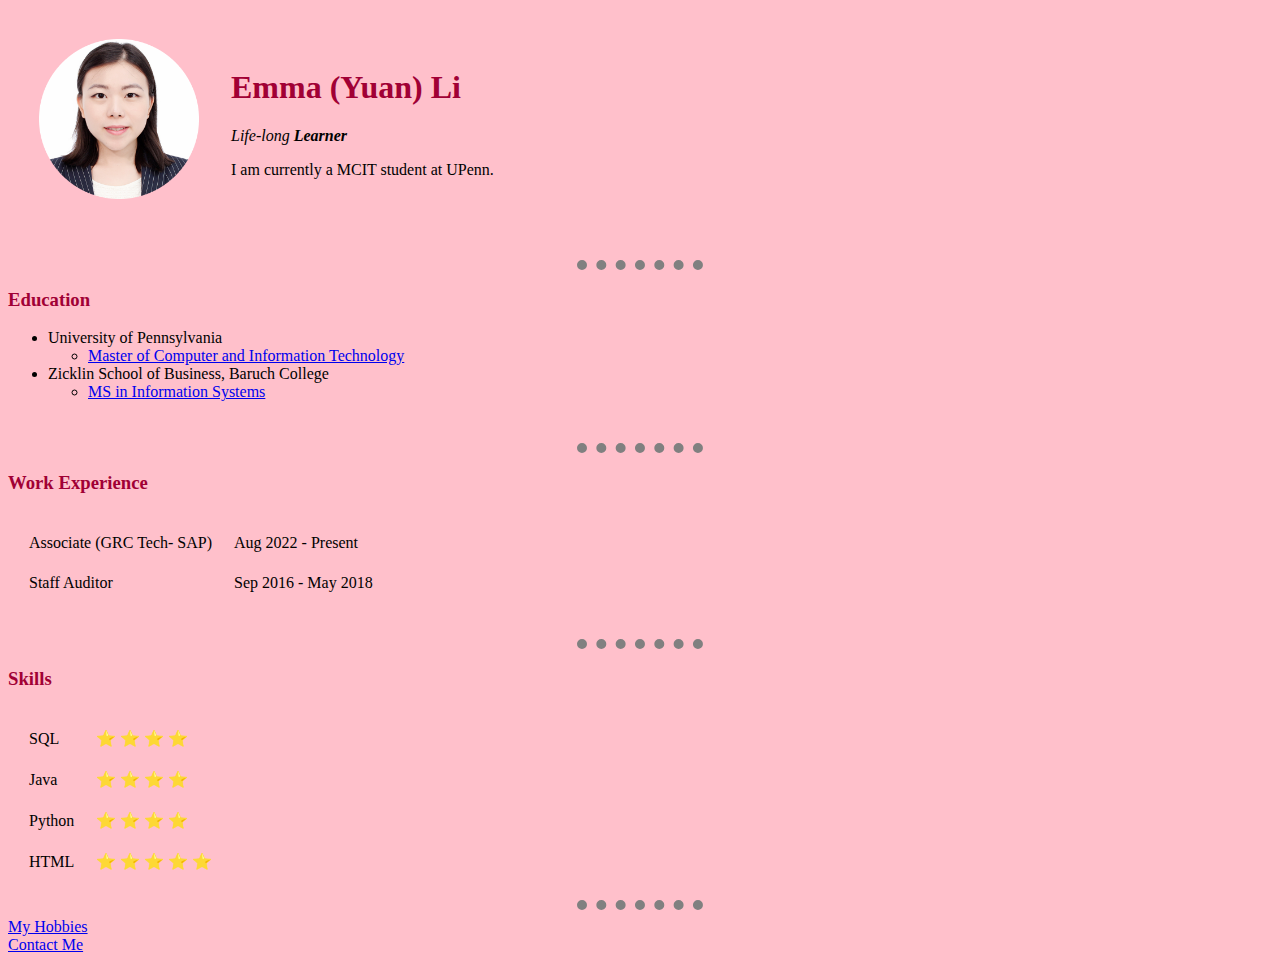
<file: index.html>
<!DOCTYPE html>
<html lang="en" dir="ltr">

<head>
  <meta charset="utf-8">
  <title>❦Emma (Yuan) Li's Personal Site</title>
  <link rel="stylesheet" href="CSS/Styles.css">
</head>

<body>
  <table cellspacing = "30">
    <tr>
      <td><img hight= "160", width="160", src="Images/Emma (Yuan) Li Photo.png" alt="Image Not Available"></td>
      <td><h1>Emma (Yuan) Li</h1>
      <p><em>Life-long <strong>Learner</strong></em></p>
      <p>I am currently a MCIT student at UPenn.</p></td>
    </tr>
  </table>
  <br>
  <hr>

  <h3>Education</h3>

  <ul>
    <li>University of Pennsylvania</li>
    <ul>
      <li><a href="https://gradadm.seas.upenn.edu/masters/computer-and-information-technology-mcit/">Master of Computer and Information Technology</a></li>

    </ul>
    <li>Zicklin School of Business, Baruch College</li>
    <ul>
      <li><a href="https://zicklin.baruch.cuny.edu/academic-programs/graduate/ms/information-systems/">MS in Information Systems</a></li>
    </ul>
    </ul>
   <br>
   <hr>
    <h3>Work Experience</h3>
    <table cellspacing="20">
      <tr>
        <td>Associate (GRC Tech- SAP)</td>
        <td>Aug 2022 - Present</td>
      </tr>
      <tr>
        <td>Staff Auditor</td>
        <td>Sep 2016 - May 2018</td>
      </tr>
    </table>
    <br>
    <hr>
    <h3>Skills</h3>
      <table cellspacing="20">
        <tr>
          <td>SQL</td>
          <td>	⭐	⭐	⭐	⭐</td>
        <tr>
          <td>Java</td>
          <td>	⭐	⭐	⭐	⭐</td>
        </tr>
        </tr>
        <tr>
          <td>Python</td>
          <td>	⭐	⭐	⭐	⭐</td>
        </tr>
        <tr>
          <td>HTML</td>
          <td>	⭐	⭐	⭐	⭐ ⭐</td>
        </tr>
      </table>

    <hr>
    <a href="Hobbies.html">My Hobbies</a>
    <br>
    <a href="Contact.html">Contact Me</a>
    <br>

</body>

</html>
</file>
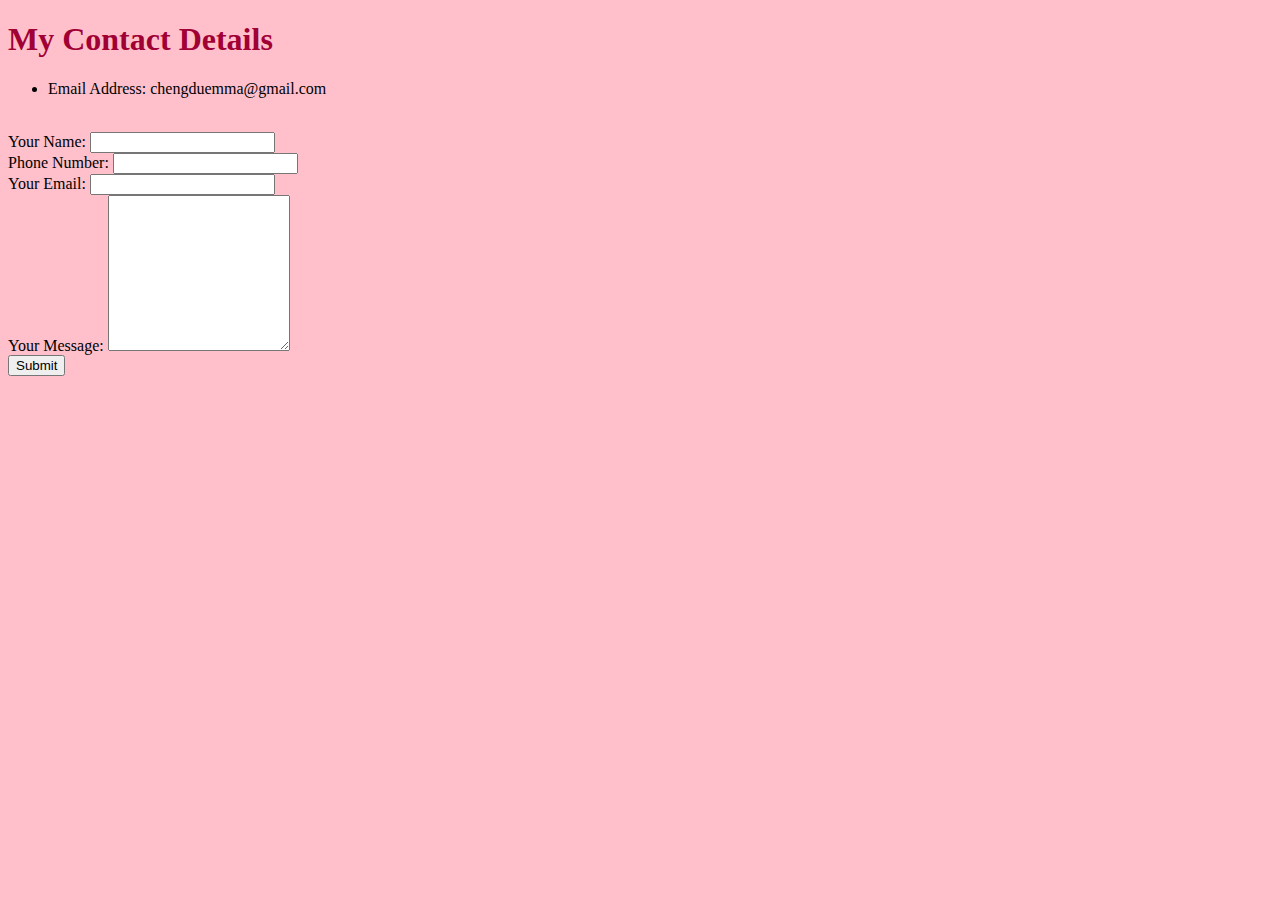
<file: Contact.html>
<!DOCTYPE html>
<html lang="en" dir="ltr">
  <head>
    <meta charset="utf-8">
    <title></title>
    <link rel="stylesheet" href="CSS/Styles.css">
  </head>
  <body>
    <h1>My Contact Details</h1>
    <ul>
      <li>Email Address: chengduemma@gmail.com</li>
    </ul>
    <br>
    <form action="mailto:emmachengdu001@gmail.com" method="post" enctype="text/plain">
      <label for="">Your Name:</label>
      <input type="text" name="YourName" value=""><br>
      <label for="">Phone Number:</label>
      <input type="number" name="PhoneNumber" value=""><br>
      <label for="">Your Email:</label>
      <input type="email" name="YourEmail" value=""><br>
      <label>Your Message:</label>
      <textarea name="YourMessage" rows="10" cols="20"></textarea><br>
      <input type="submit" name="" value="Submit"><br>
    </form>
  </body>
</html>
</file>
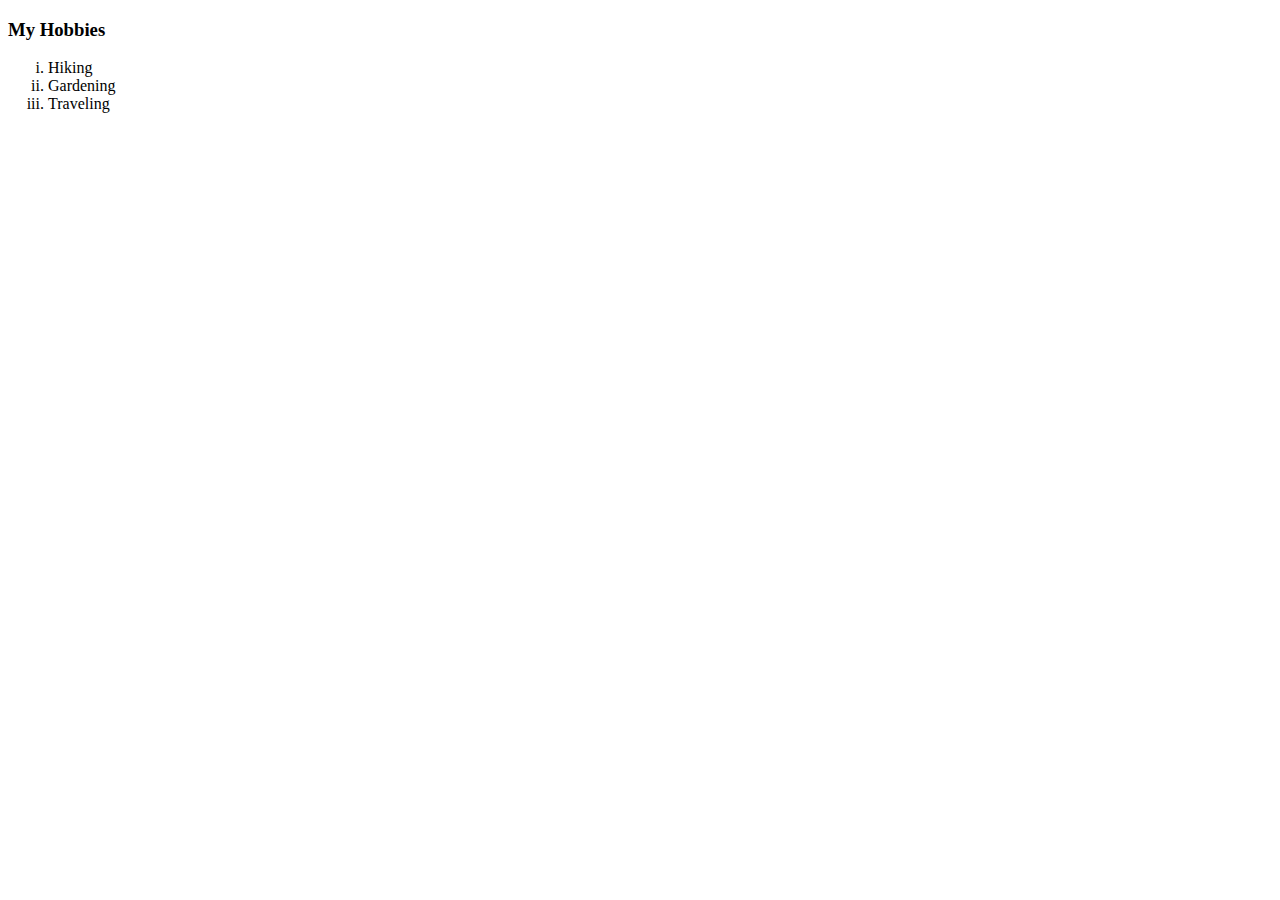
<file: Hobbies.html>
<!DOCTYPE html>
<html lang="en" dir="ltr">
  <head>
    <meta charset="utf-8">
    <title></title>
  </head>
  <body>
    <h3>My Hobbies</h3>
    <ol type="i">
      <li>Hiking</li>
      <li>Gardening</li>
      <li>Traveling</li>
    </ol>
  </body>
</html>
</file>
<file: CSS/Styles.css>
body{
    background-color:pink;
  }
  hr{
    border-style: none;
    border-top-style: dotted;
    border-top-color: grey;
    border-top-width: 10px;
    width: 10%;

  }
  h1{
    color:#A10035;
  }
  h3{
    color:#A10035;
  }
</file>
